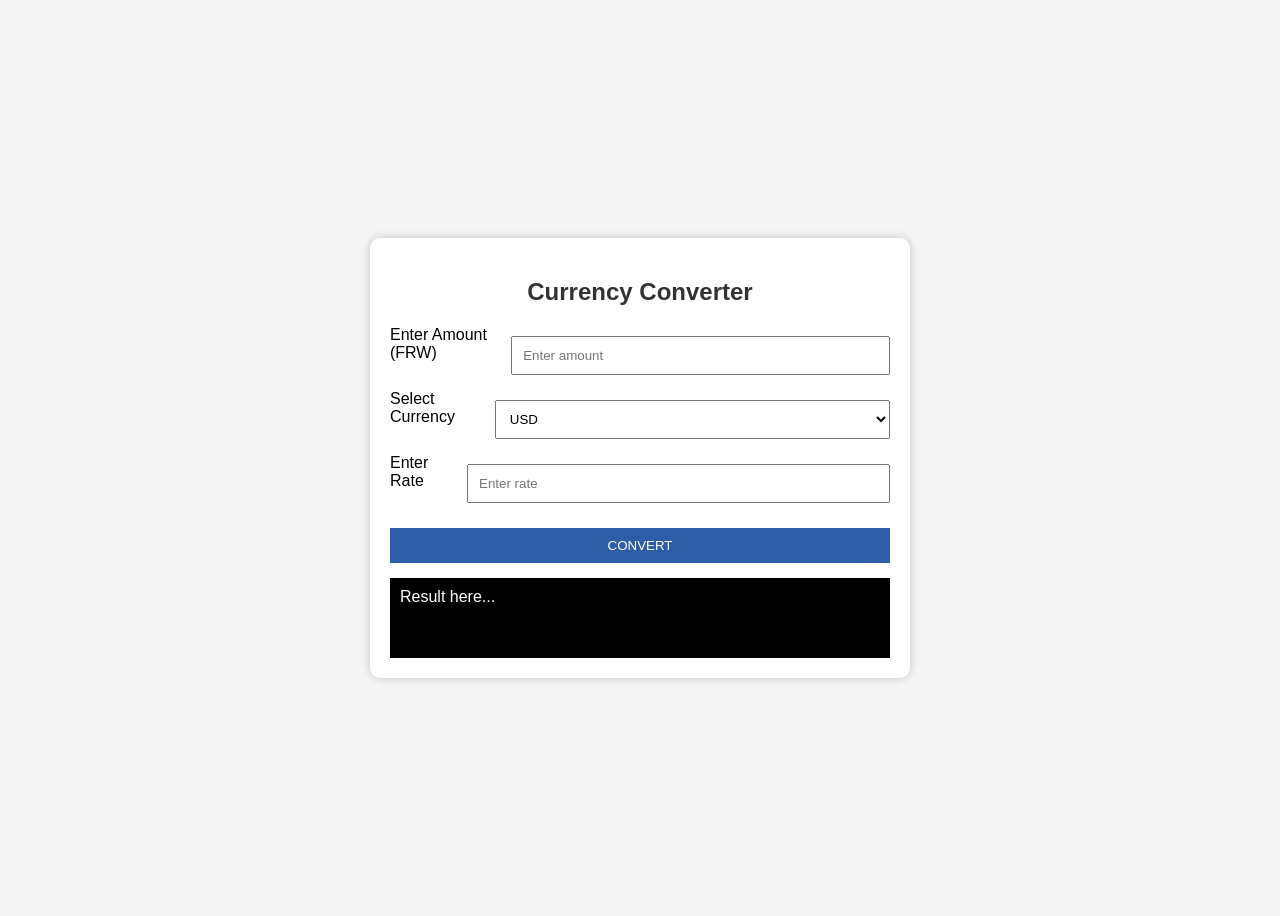
<file: Project_four/index.html>
<!DOCTYPE html>
<html lang="en">
<head>
    <meta charset="UTF-8">
    <title>Currency Converter App</title>
    <link rel="stylesheet" href="style.css">
</head>
<body>

<div class="container">
    <h2>Currency Converter</h2>

    <!-- Amount Input -->
    <div class="form-group">
        <label>Enter Amount (FRW)</label>
        <input type="number" id="amount" placeholder="Enter amount">
    </div>

    <!-- Currency Selection -->
     <div class="form-group">
         <label>Select Currency</label>
    <select id="currency">
        <option value="USD">USD</option>
        <option value="EUR">EURO</option>
    </select>

     </div>
   
   <div class="form-group">
     <!-- Rate Input -->
    <label>Enter Rate</label>
    <input type="number" id="rate" placeholder="Enter rate">
   </div>

    <!-- Convert Button -->
    <button onclick="convertCurrency()">CONVERT</button>

    <!-- Result -->
    <div class="result" id="result">
        Result here...
    </div>
</div>
<script src="main.js"></script>

</body>
</html>
</file>
<file: Project_four/style.css>
body {
        font-family: Arial;
        background: #f4f4f4;
        display: flex;
        justify-content: center;
        align-items: center;
        height: 100vh;
 }

.container {
    background: white;
    padding: 20px;
    width: 500px;
    border-radius: 10px;
    box-shadow: 0 0 10px rgba(0,0,0,0.2);
}

h2 {
    text-align: center;
    color: #333;
}
input, select, button {
    width: 100%;
    padding: 10px;
    margin-top: 10px;
}
button {
    background: #2d5da7;
    color: white;
    border: none;
    cursor: pointer;
}
.result {
    margin-top: 15px;
    background: black;
    color: white;
    padding: 10px;
    height: 60px;
}
.form-group {
    margin-bottom: 15px;
    display: flex;
    gap: 1rem;
}
</file>
